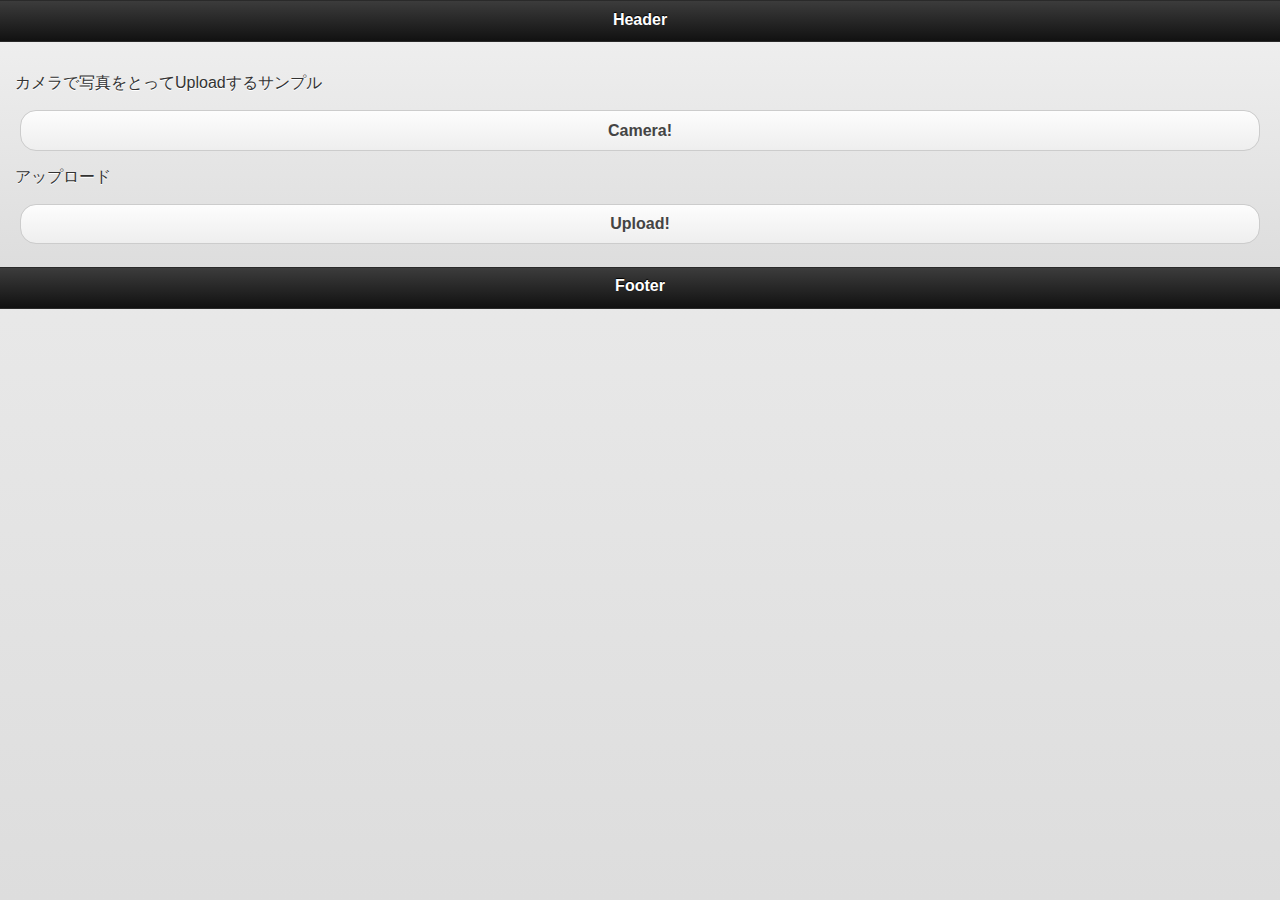
<file: phonegap-sample/assets/www/index.html>
<!DOCTYPE html> 
<html> 
    <head> 
    <meta charset="UTF-8">
    <title>jQuery Mobile Sample</title> 
    <meta name="viewport" content="width=device-width, initial-scale=1,minimum-scale=1, maximum-scale=1"> 
    <link rel="stylesheet" href="js/jquery/jquery.mobile-1.0b2.css" />
    <script type="text/javascript" src="phonegap-1.0.0.js"></script>
    <script src="js/jquery/jquery-1.5.2.min.js"></script>
    <script>
    $(document).bind("mobileinit", function() {
      $.mobile.page.prototype.options.addBackBtn = true;
    });
    </script>
    <script src="js/jquery/jquery.mobile-1.0b2.js"></script>
    <script type="text/javascript" src="js/main.js"></script>
</head>
<body>
    <div data-role="page" id="index">
        <div data-role="header">
            <h1>Header</h1>
        </div>
        <div data-role="content">
            <p>カメラで写真をとってUploadするサンプル</p>
            <input id="camera" type="button" value="Camera!"/>
            <p>アップロード</p>
            <input id="upload" type="button" value="Upload!"/>
        </div>
        <div data-role="footer">
            <h4>Footer</h4>
        </div>
    </div>
</body>
</html>
</file>
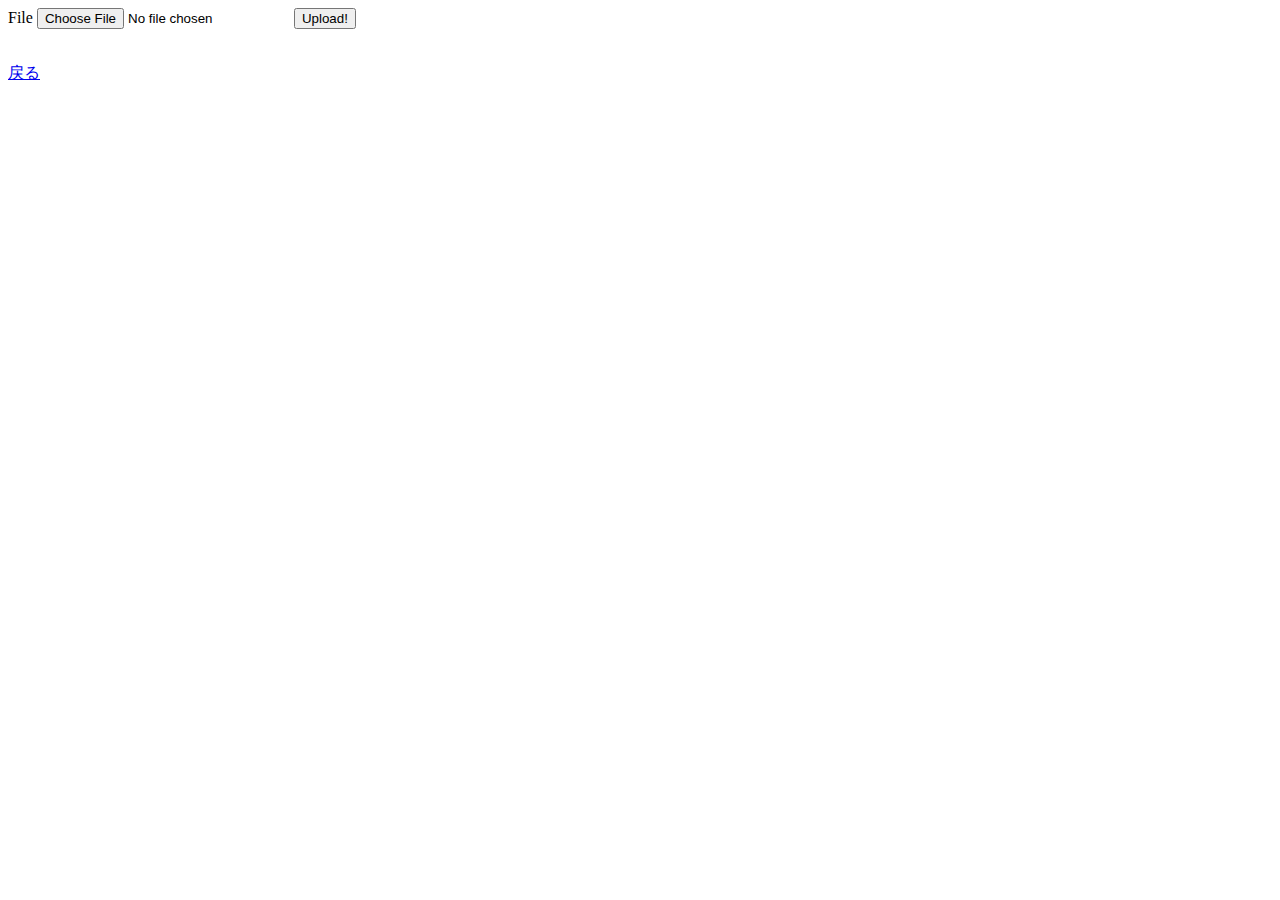
<file: wicket-sample/src/main/java/jp/canetrash/sample/wicket/page/UploadPage.html>
<html xmlns:wicket="http://wicket.apache.org">
<head>
    <title>Wicket File Upload</title>
</head>
<body>
    <form wicket:id="simpleUpload">
        <label for="upload">File</label>
        <input wicket:id="fileInput" type="file" />
        <input type="submit" value="Upload!"/>
    </form>
    <br/>
    <a href="filelist">戻る</a>
</body>
</html>
</file>
